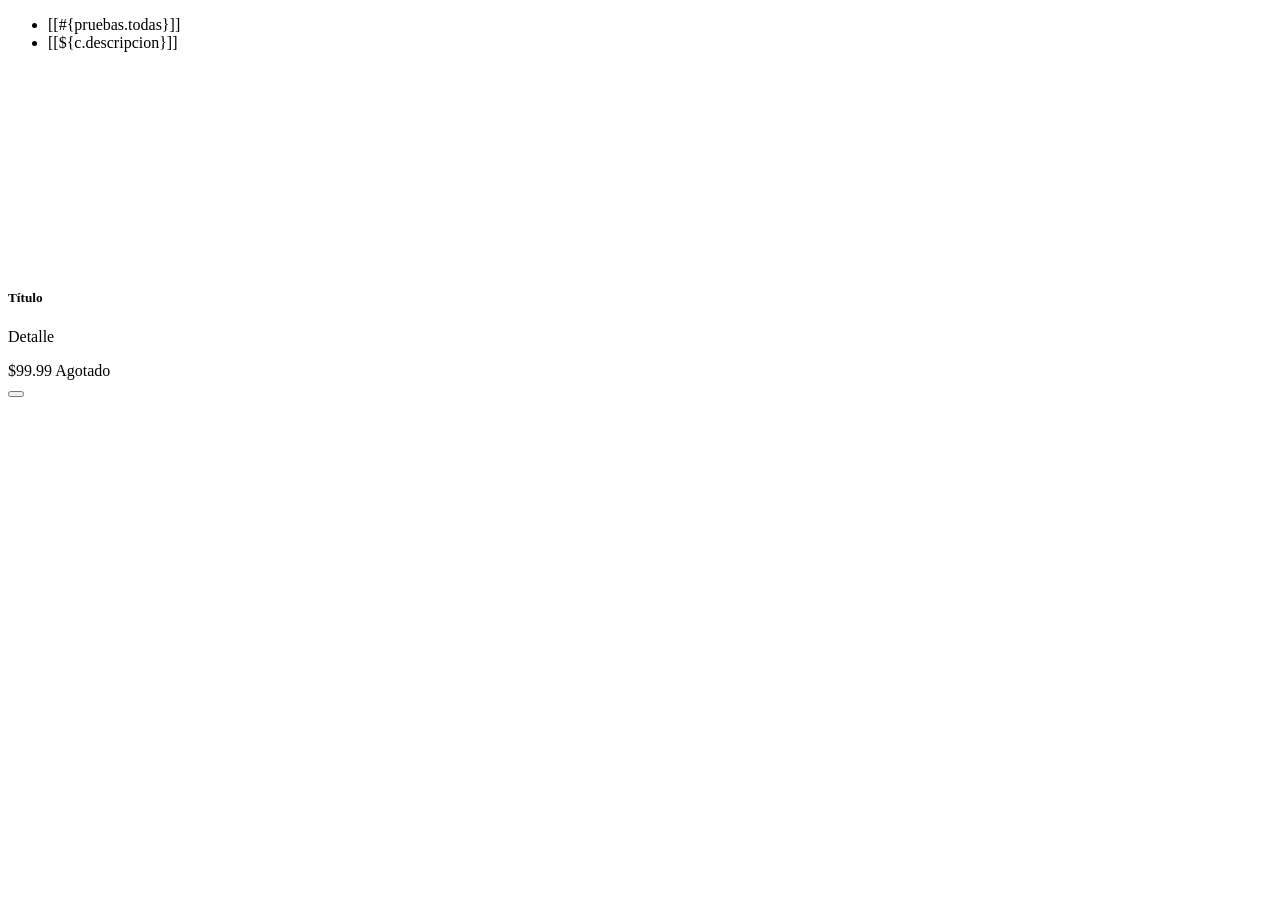
<file: src/main/resources/fragmentos.html>
<!DOCTYPE html>
<html xmlns="http://www.w3.org/1999/xhtml"
      xmlns:th="http://www.thymeleaf.org"
      xmlns:sec="http://www.thymeleaf.org/thymeleaf-extras-springsecurity6">
    <head th:replace="~{general/plantilla :: head}"/>
    <body>
        <!-- fragmento 1 para Agregar producto en ventana modal -->
        <section th:fragment="tabs" class="py-3 mb-4">
            <div class="d-flex justify-content-center px-5"> 
                <ul class="nav nav-underline">
                    <li class="nav-item">
                        <a th:href="@{/}" 
                           th:classappend="${idCategoriaActual == null} ? 'active'"
                           class="nav-link" 
                           aria-current="page">
                            [[#{pruebas.todas}]]
                        </a>
                    </li>
                    <li th:each="c : ${categorias}" class="nav-item">
                        <a th:href="@{/consultas/{id}(id=${c.idCategoria})}"
                           th:classappend="${idCategoriaActual != null and idCategoriaActual.equals(c.idCategoria)} ? 'active'"
                           class="nav-link">
                            [[${c.descripcion}]]
                        </a>
                    </li>
                </ul>
            </div>
        </section>

        <!-- fragmento 2 para el listado de tarjetas de productos -->
        <section th:fragment="tarjetas" class="container py-4">
            <div class="row row-cols-1 row-cols-sm-2 row-cols-lg-3 row-cols-xl-4 g-4">
                <div th:each="p : ${productos}" class="col">
                    <div class="card h-100 shadow-sm">
                        <div class="d-flex justify-content-center align-items-center bg-light p-3" style="height: 200px;">
                            <img th:src="${p.rutaImagen}" class="img-fluid" 
                                 th:alt="${p.descripcion}" 
                                 style="max-height: 100%; object-fit: contain;"/>
                        </div>
                        <div class="card-header bg-white">
                            <h5 class="card-title text-center text-truncate mb-0" th:text="${p.descripcion}">Título</h5>
                        </div>
                        <div class="card-body d-flex flex-column">
                            <p class="card-text text-muted mb-auto text-truncate" th:text="${p.detalle}">Detalle</p>
                        </div>
                        <div class="card-footer bg-white d-flex justify-content-between align-items-center">
                            <div class="fw-bold">
                                <span class="text-success h5" th:text="${#numbers.formatCurrency(p.precio)}">$99.99</span>
                                <span th:if="${p.existencias > 0}" class="badge text-bg-success ms-2" th:text="${p.existencias} + ' unidades'"></span>
                                <span th:unless="${p.existencias > 0}" class="badge text-bg-danger ms-2">Agotado</span>
                            </div>
                            <form th:action="@{/carrito/agregar}" th:method="POST" class="d-inline">
                                <input type="hidden" th:value="${p.idProducto}" name="idProducto"/>
                                <button type="submit" 
                                        class="btn btn-sm btn-primary" 
                                        th:disabled="${p.existencias == 0}"
                                        onclick="addCart(this.form)">
                                    <i class="fas fa-cart-plus"></i>
                                </button>
                            </form>
                        </div>
                    </div>
                </div>
            </div>
        </section>
    </body>
</html>
</file>
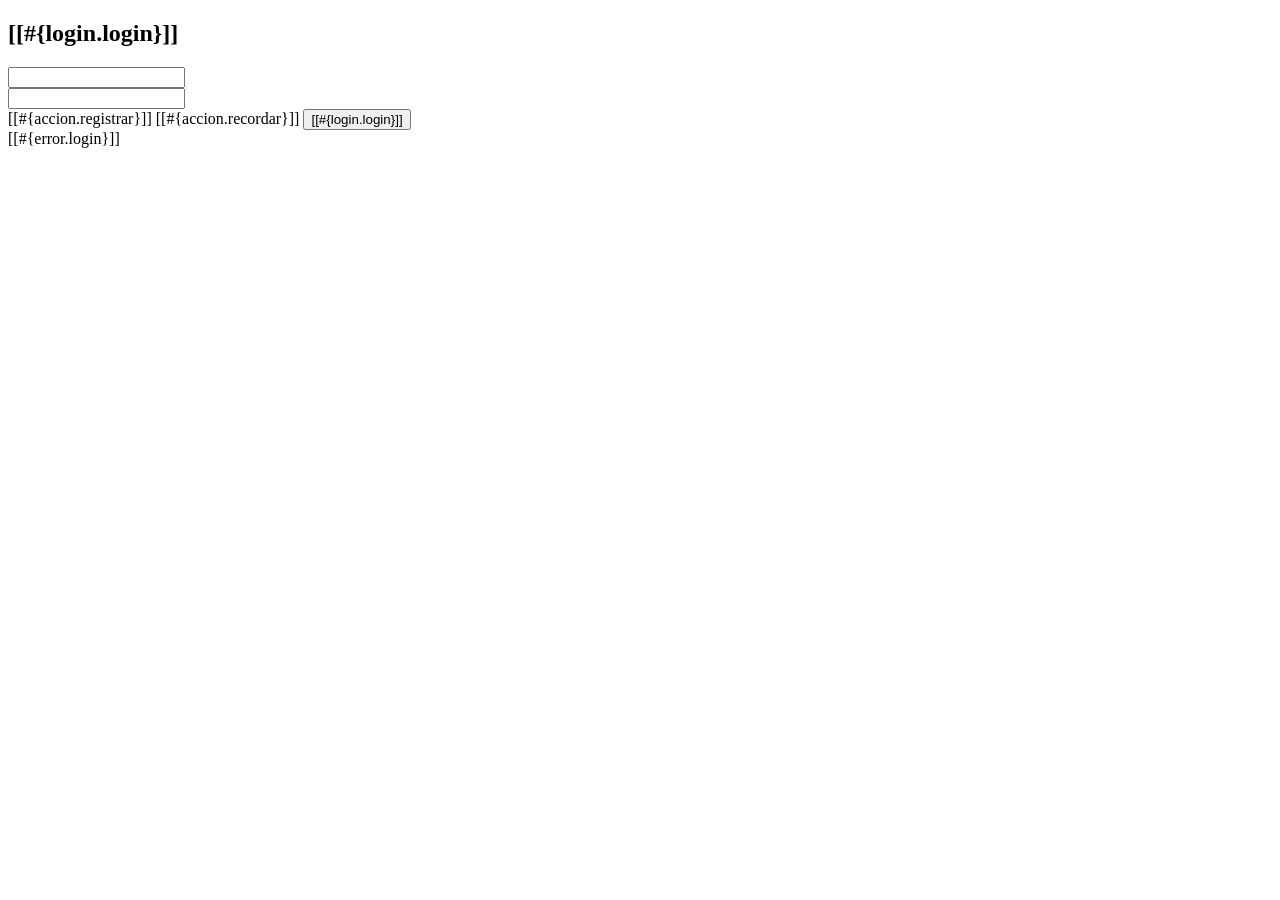
<file: src/main/resources/templates/login.html>
<!DOCTYPE html>
<html xmlns="http://www.w3.org/1999/xhtml"
      xmlns:th="http://www.thymeleaf.org"
      xmlns:sec="http://www.thymeleaf.org/thymeleaf-extras-springsecurity6">
    <head th:replace="~{general/fragmentos :: head}"/>
    <body>
        <header th:replace="~{general/fragmentos :: header}"/>
        <div class="row my-5">
            <div class="col-md-4 offset-md-4">
                <div class="card">
                    <div class="card-header bg-success text-white text-center">
                        <h2>[[#{login.login}]]</h2>
                    </div>
                    <div class="card-body">
                        <form method="POST" th:action="@{/login}">
                            <!-- Formulario y campos -->
                            <div class="row my-3">
                                <label for="username" class="col-md-1 my-auto"><i class="fas fa-user-lock"></i></label>
                                <div class="col-md-11 my-auto">
                                    <input class="form-control" id="username" type="text" name="username" th:placeholder="#{login.username}"/>
                                </div>
                            </div>
                            <div class="row my-3">
                                <label for="password" class="col-md-1 my-auto"><i class="fas fa-key"></i></label>
                                <div class="col-md-11 my-auto">
                                    <input class="form-control" id="password" type="password" name="password" th:placeholder="#{login.password}"/>
                                </div>
                            </div>                            
                            <!-- Botones y enlaces -->
                            <div class="d-flex justify-content-around mt-4">
                                <!-- Enlace de registro (con estilo de botón) -->
                                <a th:href="@{/registro/nuevo}" class="btn btn-primary"><i class="fas fa-user-plus"></i> [[#{accion.registrar}]]</a>                                
                                <!-- Enlace para recordar contraseña -->
                                <a th:href="@{/registro/recordar}" class="btn btn-info"><i class="fas fa-envelope"></i> [[#{accion.recordar}]]</a>                                
                                <!-- Botón para enviar el formulario -->
                                <button class="btn btn-success" type="submit"><i class="fas fa-sign-in-alt"></i> [[#{login.login}]]</button>
                            </div>
                        </form>
                    </div>
                </div>
                <!-- Manejo de Errores -->
                <div th:if="${param.error != null}" class="alert alert-danger mt-3 text-center" role="alert">
                    [[#{error.login}]]
                </div>
            </div>
        </div>
        <footer th:replace="~{general/fragmentos :: footer}"/>
    </body>
</html>
</file>
